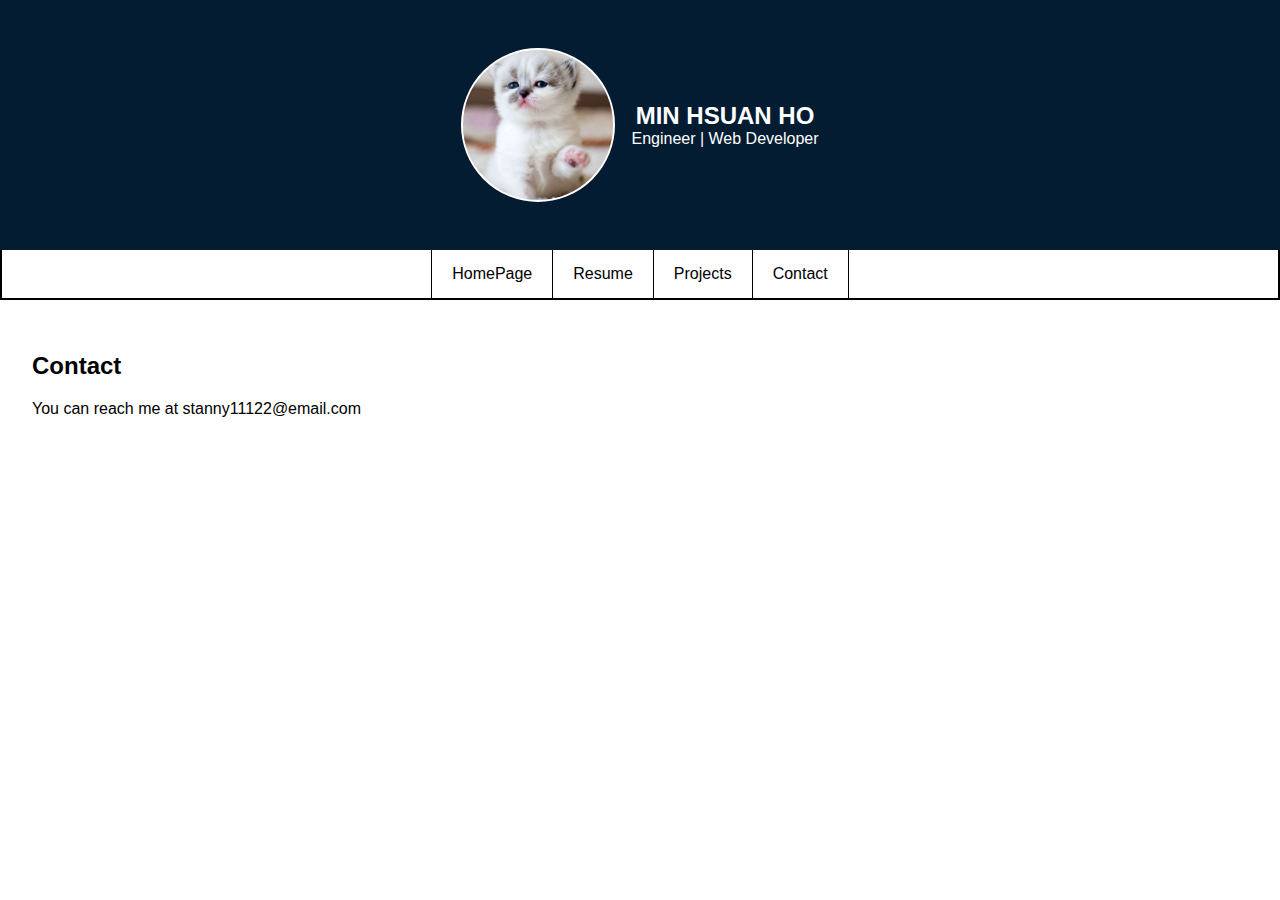
<file: contactMe.html>
<!DOCTYPE html>
<html lang="en">
  <head>
    <meta charset="UTF-8" />
    <meta name="viewport" content="width=device-width, initial-scale=1.0" />
    <link rel="stylesheet" href="style/style.css" />
    <title>Stanny's Portfolio</title>
  </head>

  <body>
    <header>
      <div class="profile-container">
        <div class="profile-pic"></div>
        <div class="name">
          <h1>MIN HSUAN HO</h1>
          <p>Engineer | Web Developer</p>
        </div>
      </div>
    </header>

    <nav class="menu">
      <ul>
        <li><a href="homePage.html">HomePage</a></li>
        <li><a href="resume.html">Resume</a></li>
        <li><a href="project.html">Projects</a></li>
        <li><a href="contactMe.html">Contact</a></li>
      </ul>
    </nav>

    <div class="contact">
      <section id="contact">
        <h2>Contact</h2>
        <p>You can reach me at stanny11122@email.com</p>
      </section>
    </div>
  </body>
</html>
</file>
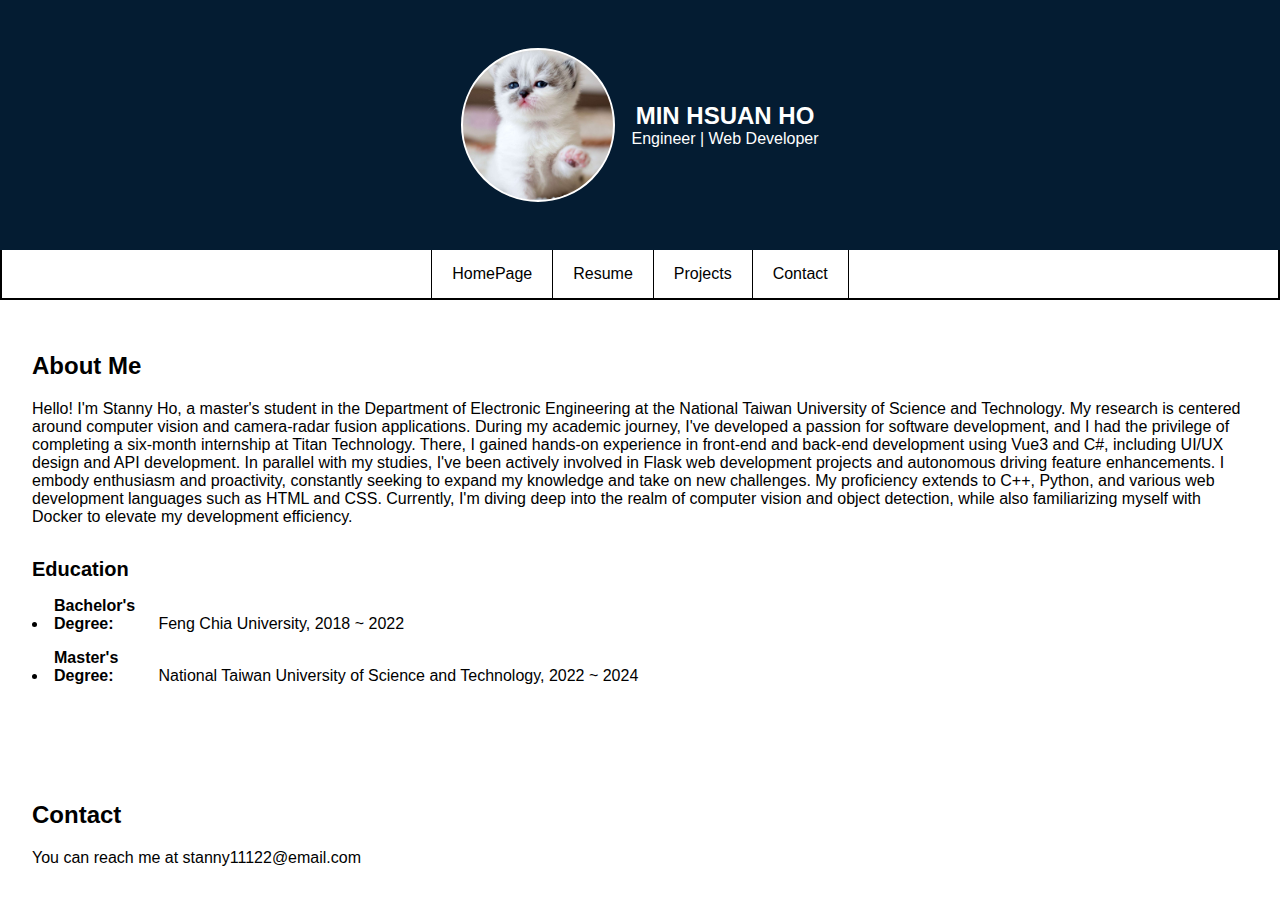
<file: homePage.html>
<!DOCTYPE html>
<html lang="en">
  <head>
    <meta charset="UTF-8" />
    <meta name="viewport" content="width=device-width, initial-scale=1.0" />
    <link rel="stylesheet" href="style/style.css" />
    <title>Stanny's Portfolio</title>
  </head>

  <body>
    <header>
      <div class="profile-container">
        <div class="profile-pic"></div>
        <div class="name">
          <h1>MIN HSUAN HO</h1>
          <p>Engineer | Web Developer</p>
        </div>
      </div>
    </header>

    <nav class="menu">
      <ul>
        <li><a href="homePage.html">HomePage</a></li>
        <li><a href="resume.html">Resume</a></li>
        <li><a href="project.html">Projects</a></li>
        <li><a href="contactMe.html">Contact</a></li>
      </ul>
    </nav>

    <div class="about">
      <section id="about">
        <h2>About Me</h2>
        <p>
          Hello! I'm Stanny Ho, a master's student in the Department of
          Electronic Engineering at the National Taiwan University of Science
          and Technology. My research is centered around computer vision and
          camera-radar fusion applications. During my academic journey, I've
          developed a passion for software development, and I had the privilege
          of completing a six-month internship at Titan Technology. There, I
          gained hands-on experience in front-end and back-end development using
          Vue3 and C#, including UI/UX design and API development. In parallel
          with my studies, I've been actively involved in Flask web development
          projects and autonomous driving feature enhancements. I embody
          enthusiasm and proactivity, constantly seeking to expand my knowledge
          and take on new challenges. My proficiency extends to C++, Python, and
          various web development languages such as HTML and CSS. Currently, I'm
          diving deep into the realm of computer vision and object detection,
          while also familiarizing myself with Docker to elevate my development
          efficiency.
        </p>
        <div class="education">
          <h3>Education</h3>
          <ul>
            <li>
              <strong>Bachelor's Degree:</strong> Feng Chia University, 2018 ~
              2022
            </li>
            <li>
              <strong>Master's Degree:</strong> National Taiwan University of
              Science and Technology, 2022 ~ 2024
            </li>
          </ul>
        </div>
      </section>
    </div>

    <div class="contact">
      <section id="contact">
        <h2>Contact</h2>
        <p>You can reach me at stanny11122@email.com</p>
      </section>
    </div>
  </body>
</html>
</file>
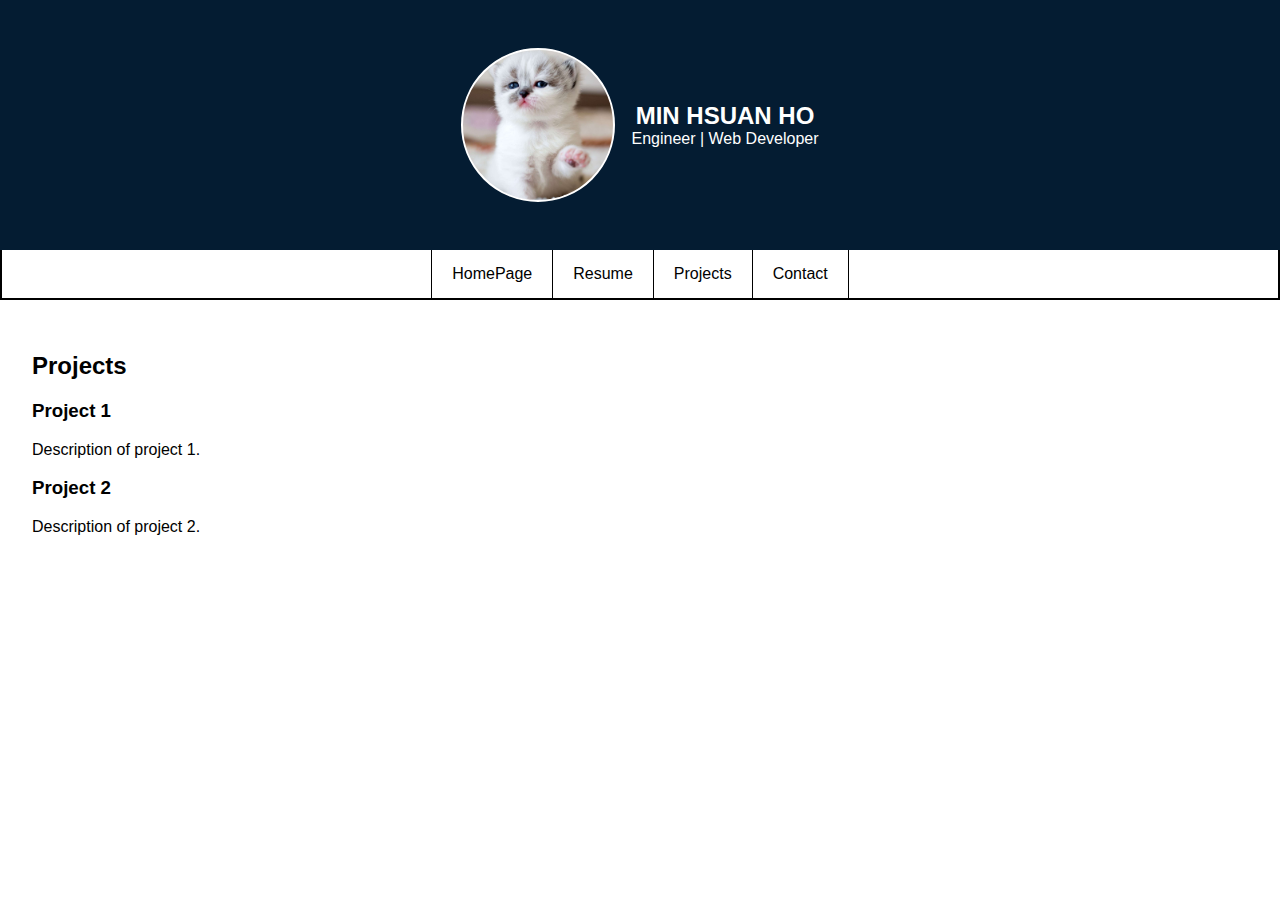
<file: project.html>
<!DOCTYPE html>
<html lang="en">
  <head>
    <meta charset="UTF-8" />
    <meta name="viewport" content="width=device-width, initial-scale=1.0" />
    <link rel="stylesheet" href="style/style.css" />
    <title>Stanny's Portfolio</title>
  </head>

  <body>
    <header>
      <div class="profile-container">
        <div class="profile-pic"></div>
        <div class="name">
          <h1>MIN HSUAN HO</h1>
          <p>Engineer | Web Developer</p>
        </div>
      </div>
    </header>

    <nav class="menu">
      <ul>
        <li><a href="homePage.html">HomePage</a></li>
        <li><a href="resume.html">Resume</a></li>
        <li><a href="project.html">Projects</a></li>
        <li><a href="contactMe.html">Contact</a></li>
      </ul>
    </nav>

    <div class="projects">
      <section id="projects">
        <h2>Projects</h2>
        <div class="project">
          <h3>Project 1</h3>
          <p>Description of project 1.</p>
        </div>
        <div class="project">
          <h3>Project 2</h3>
          <p>Description of project 2.</p>
        </div>
        <!-- Add more project divs as needed -->
      </section>
    </div>
  </body>
</html>
</file>
<file: style/style.css>
body {
  font-family: Arial, sans-serif;
  margin: 0;
  padding: 0;
}

header {
  background-color: #041c32;
  color: #fff;
  text-align: center;
  padding: 1em 0;
}

.profile-container {
  display: flex;
  align-items: center;
  justify-content: center;
  background-color: #041c32;
  color: #fff;
  padding: 2em 0;
}

.profile-pic {
  width: 150px;
  height: 150px;
  background-image: url("img/cat.jpg");
  background-size: cover;
  background-position: center;
  border-radius: 50%;
  border: 2px solid #fff;
}

.education {
  margin-top: 2em;
}

.education h3 {
  margin-bottom: 0.5em;
  font-size: 20px;
}

.education ul {
  list-style: inside;
  padding: 0;
}

.education li strong {
  margin-bottom: 1em;
  display: inline-block;
  width: 100px;
}

.name {
  margin-left: 1em; /* Add some spacing between the profile picture and the name */
}

.name h1 {
  margin: 0;
  font-size: 24px;
}

.name p {
  margin: 0;
  font-size: 16px;
}

section {
  padding: 2em;
}

.project {
  margin-bottom: 1em;
}

.menu {
  background-color: white;
  border-bottom: 2px solid black;
  border-left: 2px solid black; /* 添加左側黑色分隔線 */
  border-right: 2px solid black; /* 添加右側黑色分隔線 */
}

.menu ul {
  list-style: none;
  padding: 0;
  margin: 0;
  display: flex;
  justify-content: center;
}

.menu li {
  margin: 0;
  border-right: 1px solid black;
}

.menu li:first-child {
  border-left: 1px solid black; /* 第一個項目不顯示左側分隔線 */
}

.menu li:last-child {
  border-right: 1px solid black;
}

.menu a {
  display: block;
  padding: 15px 20px;
  color: black;
  text-decoration: none;
}

.menu a:hover {
  background-color: black;
  color: rgb(255, 255, 255);
  transition: background-color 0.3s, color 0.3s; /* 添加過渡特效 */
}

/* 超連結樣式 */
.contact li {
  margin-bottom: 10px;
}

.contact li strong {
  display: inline-block;
  width: 100px;
}

.contact li a {
  text-decoration: none;
  color: #3498db;
  position: relative;
  transition: color 0.3s ease, transform 0.3s ease;
}

li a:hover {
  color: #e74c3c;
}

li a:hover::before {
  transform: scaleX(1);
  transform-origin: left;
}

.back-to-top {
  visibility: hidden;
  background-color: #2c3e50;
  color: #fff;
  width: 42px;
  height: 42px;
  text-align: center;
  line-height: 38px;
  position: fixed;
  bottom: 20px;
  right: 20px;
  z-index: 90;
  cursor: pointer;
  opacity: 0;
  border-radius: 3px;
  -webkit-transform: translateZ(0);
  transform: translateZ(0);
  transition: all 0.4s;
}

.back-to-top .fa {
  font-size: 22px;
  vertical-align: middle;
}

.back-to-top:hover {
  background-color: #52f7e9;
  color: #fff;
  opacity: 1;
}

.back-to-top.show {
  visibility: visible;
  opacity: 1;
}
</file>
